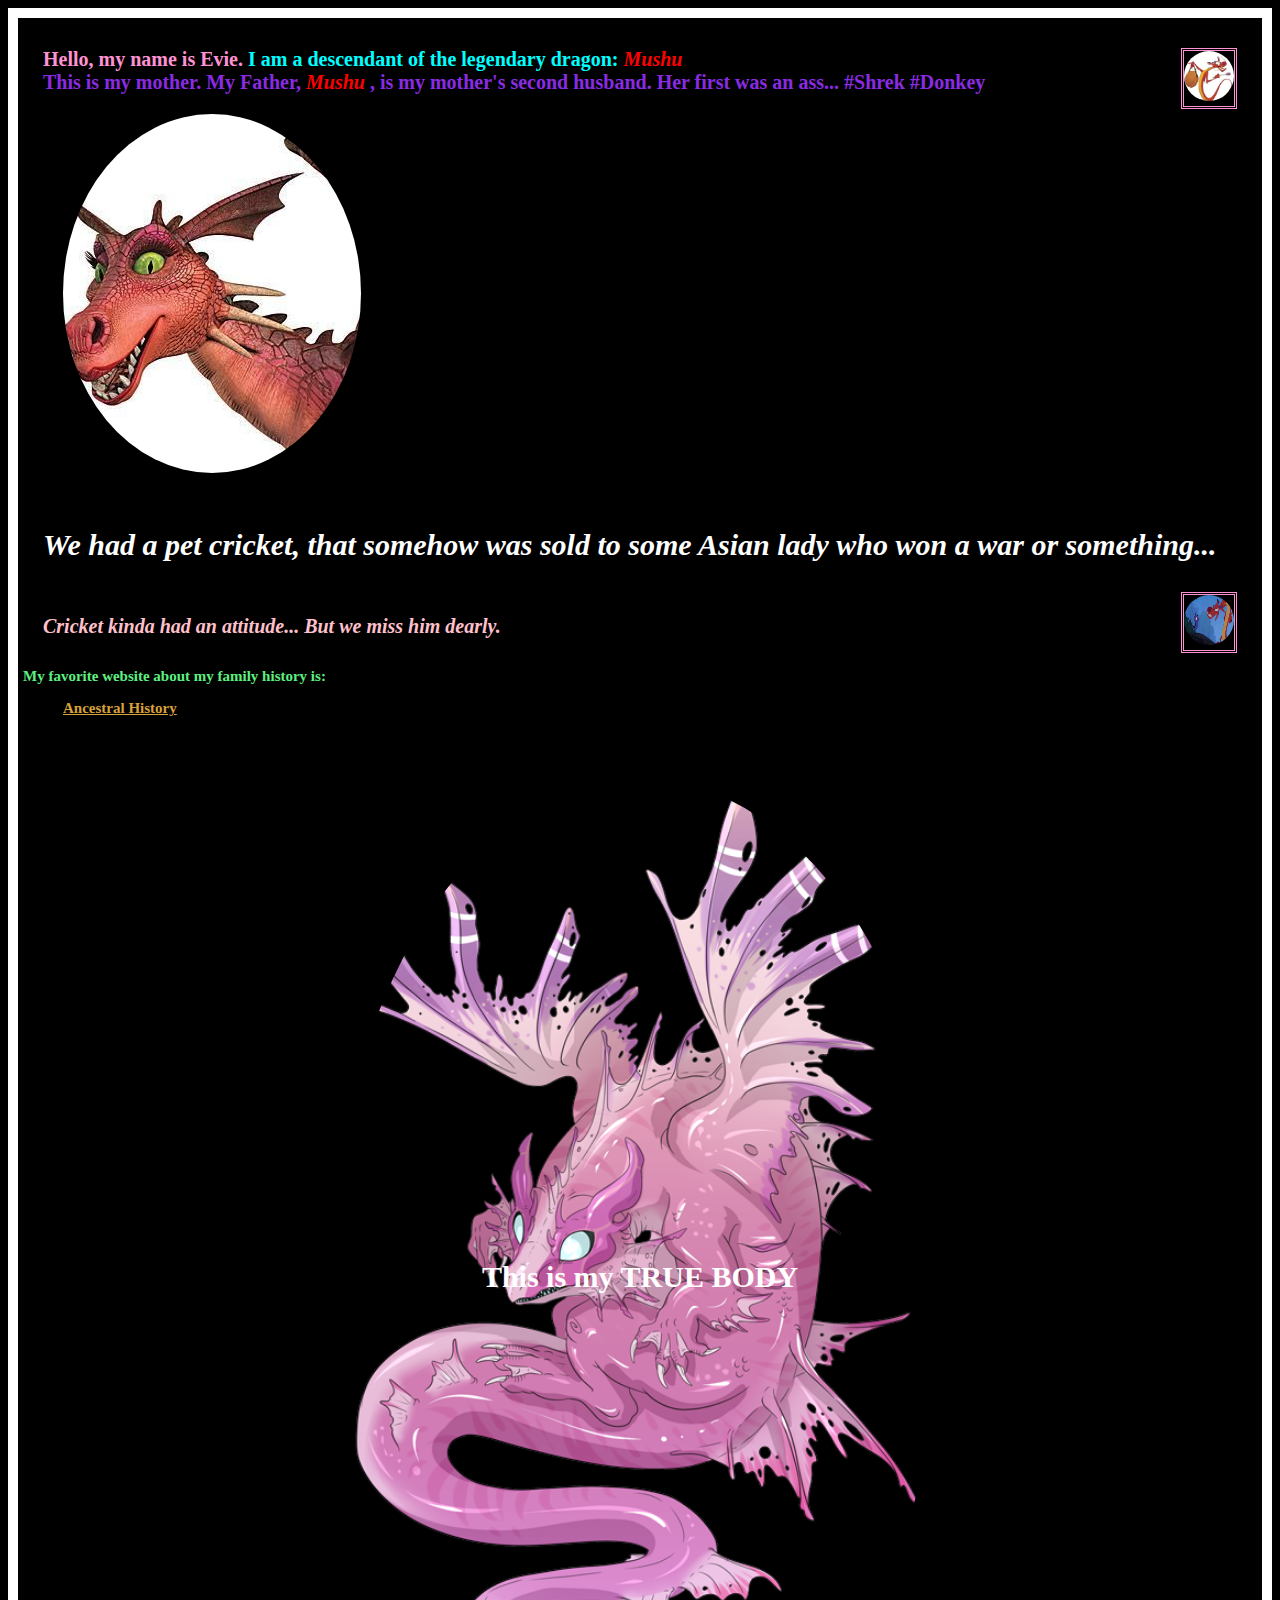
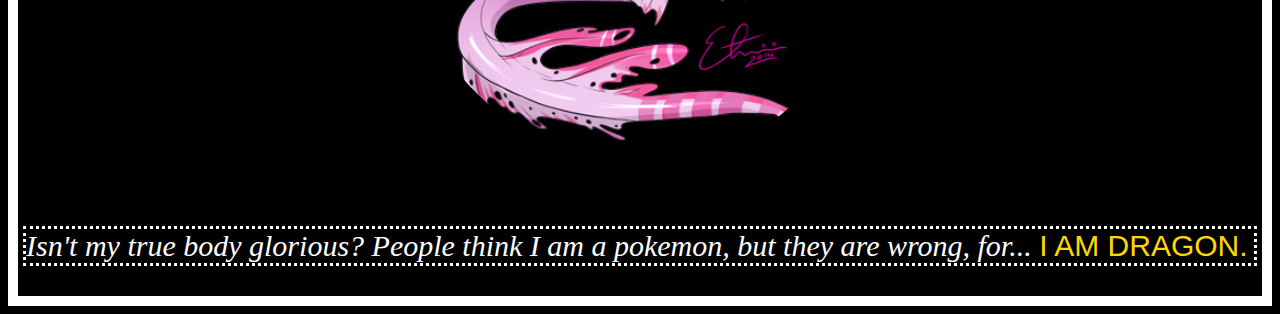
<file: someCss.html>
<!DOCTYPE html>
<style>
    img {
  border-radius: 50%;
}
p.dotted {
    border-style: dotted;
}
div.image {
    border-style: double;
}
#Mom {
    color:blueviolet;
}

      

                    
    </style>
<head>
        <title > Og Work</title>
        <link rel = "stylesheet" href ="anExternal.css" />
</head>


<body id = "body">
    <p>       
        
            
            <h2 style = "color:rgb(255, 146, 210)">
                    Hello, my name is Evie. <span style = "color:aqua">I am a descendant of the legendary dragon: </span> <span class = "dragon">Mushu</span>
                <div class = "image">
                    <a href="images/Mushu.jpg"> <img src = "images/Mushu.jpg" title = "Legendary Dragon" width= "50" height="50" margin="20" /></a>


                </div>
                <div id="Mom">
                    This is my mother. My Father, <span style="color:red;font-family:initial;font-style:oblique">Mushu </span>, is my mother's second husband. Her first was an ass... #Shrek #Donkey 
                    <br>
                    <a href = "images/dragonF.jpg"> <img src = "images/dragonF.jpg" style = "margin:20px" /></a>

                </div>
            </p>
                <p>We had a pet cricket, that somehow was sold to some Asian lady who won a war or something... 
                <div class = "image">
                    <a href = "images/Cricket.jpg"> <img src = "images/Cricket.jpg" title = "Dad yelling at Kriket for nesting in our shoes" width = "50" height = "50" margin ="20"/></a>
                </div>
                <br>
                <div class = "attitude">Cricket kinda had an attitude... But we miss him dearly. </span>
            </h2>
        
    </p>
    <p>
        <h3>
            My favorite website about my family history is:
            <ol>
                <a style = "color:rgb(216, 161, 58)" href = "https://disney.fandom.com/wiki/Mushu"> Ancestral History </a>
            </ol>
        </h3>
        
        <br>
        <h4 >
                <div class="container">
                        <img src="images/dragon.jpg" alt="Me" style="width:50%; margin:20px">
                        <div class="centered">This is my TRUE BODY</div>
                      </div> 
            </h4>
        </p>
        <p class="dotted"> Isn't my true body glorious? People think I am a pokemon, but they are wrong, for... <span class = "DRAGON">I AM DRAGON.</span></p>
    
    </p>
</body>
</file>
<file: anExternal.css>
body{
    font-family:inherit; 
    color:#e93a9a; 
    background-color: rgb(0, 0, 0); 
    font-size: 70%;
   
   
}

p{
    font-family: initial;
    color: white;
    font-style:oblique;
    font-size: 30px;

}
h1{
    border: solid, 20px, purple;
}
h2{
    font-family:fantasy;  
    font-size: 20px;
    margin: 20px;
    
}
h3{
    font-size:15px; 
    font-family:cursive; 
    color:rgb(93, 240, 129)
}
h4{
    color:paleturquoise
}
h5{
    color:white;
    font-family:serif
}
.dragon {
	font-family: initial;
	font-style:oblique;
	color:red;
}
.attitude {
    font-family:cursive;
    font-style:oblique;
    color: pink;
}
.DRAGON {
    color:gold;
    font-style:normal;
    font-family: Arial;
}

.container {
    position: relative;
    text-align: center;
    color: white;
    font-size: 30px;
  }

.centered {
    position: absolute;
    top: 50%;
    left: 50%;
    transform: translate(-50%, -50%);
  }
  .image {
      float:right;
  }
  #body {
      border: solid, 10px, white;
      padding: 0 5px;
  }
</file>
